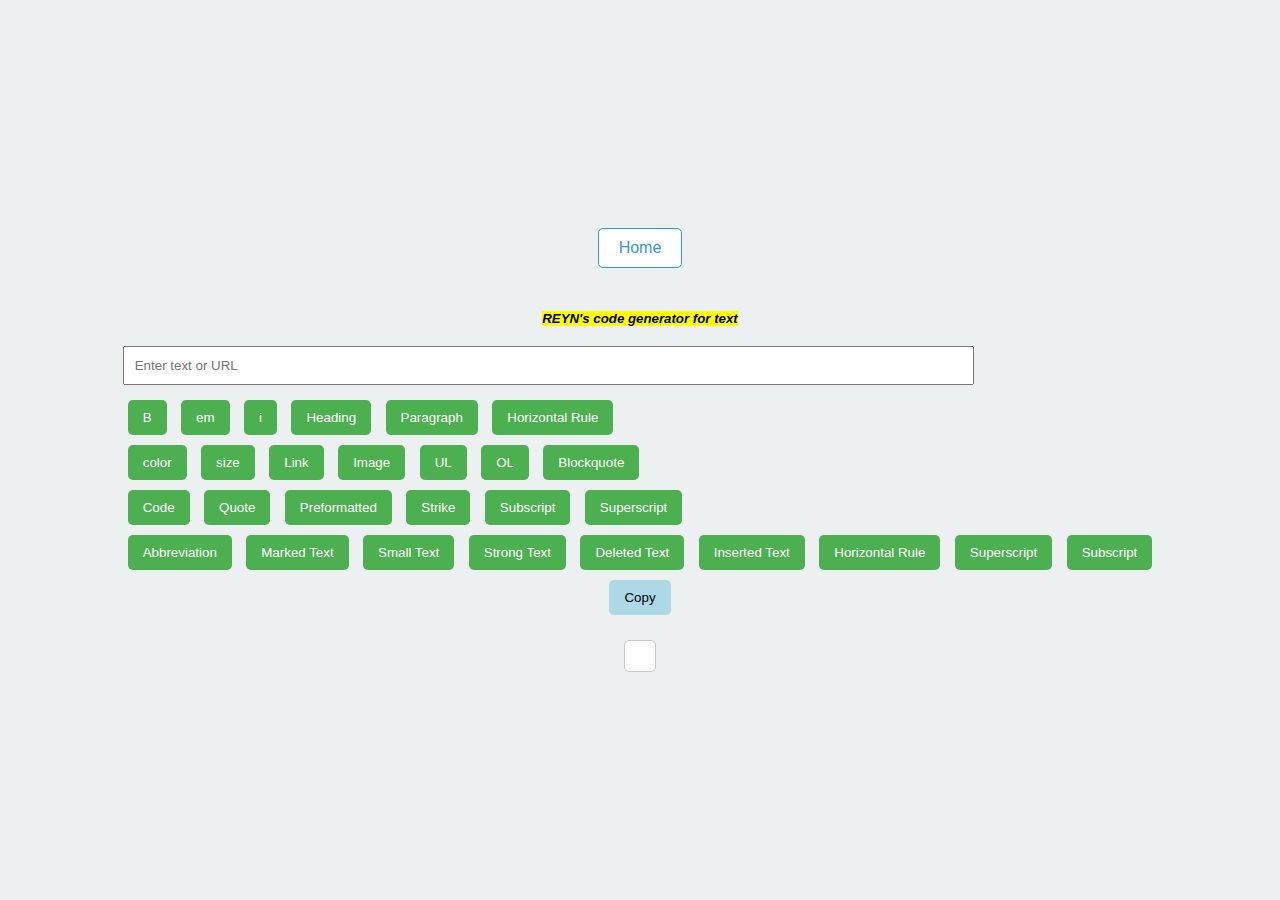
<file: code/code.html>
<!DOCTYPE html>
<html lang="en">
<head>
    <meta charset="UTF-8">
    <meta name="viewport" content="width=device-width, initial-scale=1.0">
    <title>Code Generator</title>
    <link rel="stylesheet" href="m.css">
    <a href="../index.html">Home</a>
    <H5><mark><b><b><b><b><em><b>REYN's code generator for text</b></em></b></b></b></b></mark></H5>
</head>
<body>
        
    <div>
    <input type="text" id="textInput" placeholder="Enter text or URL"><br>
    <button id="boldBtn" onclick="toggleFormatting('bold')">B</button>
    <button id="italicBtn" onclick="toggleFormatting('italic')">em</button>
    <button id="underlineBtn" onclick="toggleFormatting('underline')">i</button>
    <button id="headingBtn" onclick="generateHeading()">Heading</button>
    <button id="paragraphBtn" onclick="generateParagraph()">Paragraph</button>
    <button id="hrBtn" onclick="generateHorizontalRule()">Horizontal Rule</button><br>
    <button id="colorBtn" onclick="generateColor()">color</button>
    <button id="sizeBtn" onclick="generateSize()">size</button>
    <button id="linkBtn" onclick="generateLink()">Link</button>
    <button id="imageBtn" onclick="generateImage()">Image</button>
    <button id="ulBtn" onclick="generateUnorderedList()">UL</button>
    <button id="olBtn" onclick="generateOrderedList()">OL</button>
    <button id="blockquoteBtn" onclick="generateBlockquote()">Blockquote</button><br>
    <button id="codeBtn" onclick="generateCode()">Code</button>
    <button id="quoteBtn" onclick="generateQuote()">Quote</button>
    <button id="preBtn" onclick="generatePreformatted()">Preformatted</button>
    <button id="strikeBtn" onclick="toggleFormatting('strike')">Strike</button>
    <button id="subscriptBtn" onclick="toggleFormatting('subscript')">Subscript</button>
    <button id="superscriptBtn" onclick="toggleFormatting('superscript')">Superscript</button><br>
    <button id="abbrBtn" onclick="generateAbbreviation()">Abbreviation</button>
    <button id="markBtn" onclick="generateMarkedText()">Marked Text</button>
    <button id="smallBtn" onclick="generateSmallText()">Small Text</button>
    <button id="strongBtn" onclick="generateStrongText()">Strong Text</button>
    <button id="delBtn" onclick="toggleFormatting('delete')">Deleted Text</button>
    <button id="insBtn" onclick="toggleFormatting('insert')">Inserted Text</button>
    <button id="hrBtn" onclick="generateHorizontalRule()">Horizontal Rule</button>
    <button id="supBtn" onclick="toggleFormatting('superscript')">Superscript</button>
    <button id="subBtn" onclick="toggleFormatting('subscript')">Subscript</button>
    
    </div>
    <button id="copyBtn" onclick="copyCode()" class="copy">Copy</button>
    <div id="output"></div>
    
    <script src="ss.js"></script>    
</body>
  </html>
</file>
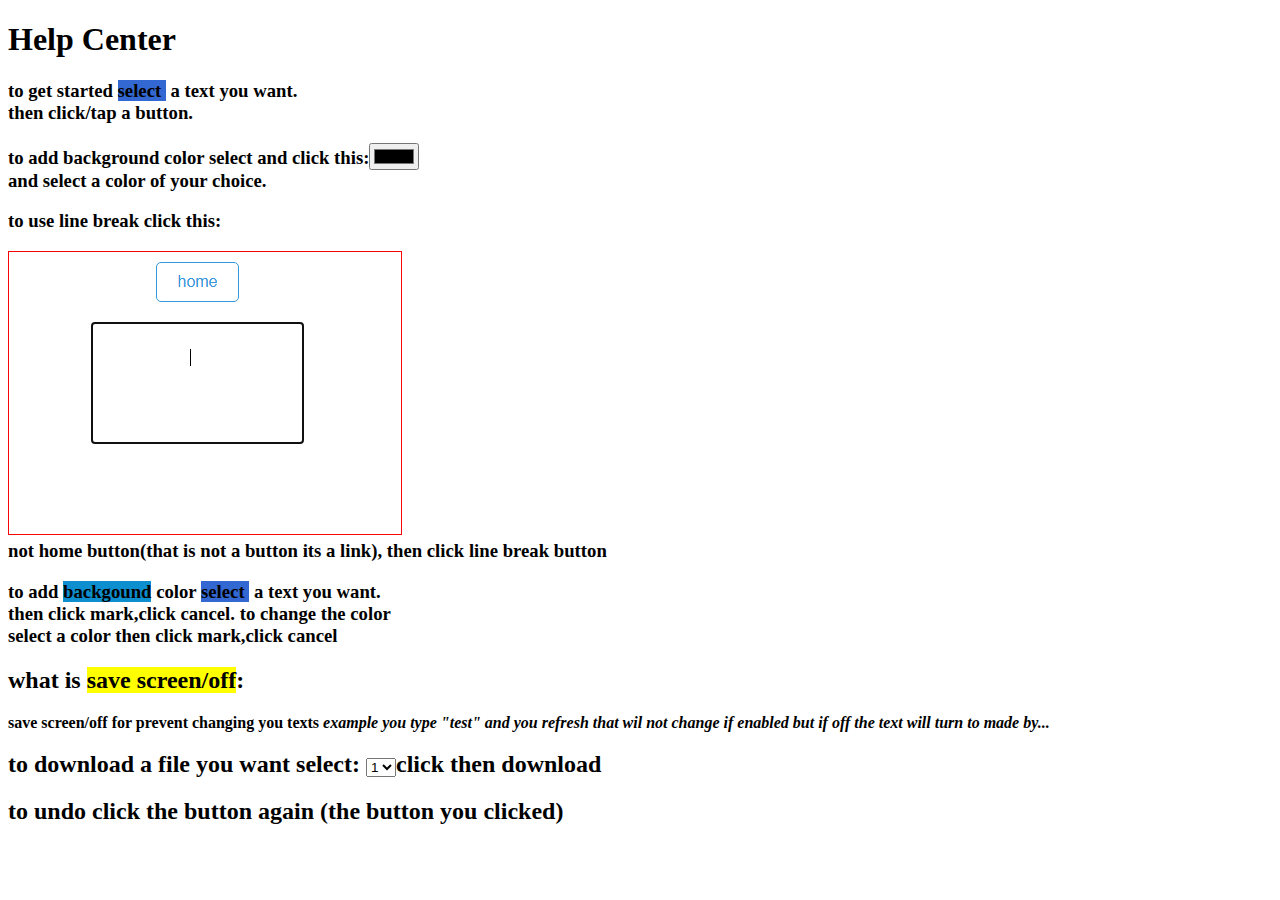
<file: text tool - PC/help.html>
<!DOCTYPE html>
<html lang="en">
<head>
    <meta charset="UTF-8">
    <meta name="viewport" content="width=device-width, initial-scale=1.0">
    <title>Help center</title>
    <style>
    img {
        border: 1px solid rgb(248, 5, 5);
    }
    </style>
</head>
<body>
    <h1>Help Center</h1>
    <h3>to get started  
        <font color="#3367d1"> 
            <mark style="background-color: rgb(51, 103, 209);">select&nbsp;</mark></font> a text you want. <br>
        then click/tap a button. <br>

       <p> to add background color select and click this:<input type="color"><br> and select a color of your choice.</p>

       <p>to use line break click this: <p><img src="click.png"> <br>not home button(<strong>that is not a button its a link</strong>),
        then click line break button</p></p>

   <p> to add  
    <mark style="background-color: rgb(13, 142, 206);">backgound</mark>
 color <font color="#3367d1"> 
    <mark style="background-color: rgb(51, 103, 209);">select&nbsp;</mark></font> a text you want. <br> then click mark,click cancel.
    to change the color <br> select a color then click mark,click cancel</p>

    <h2>what is <mark>save screen/off</mark>:
    </h2>
    <b>save screen/off for prevent changing you texts <i>example you type "test" and you refresh that wil not change if enabled but if off the text will turn to made by...</i></b> <br>

    <h2>to download a file you want select: <select>
        <option value="">1</option>
        <option value="">2</option>
    </select>click 
    then download
</h2>
<h2>to undo click the button again (the button you clicked)</h2>
        </h3>
</body>
</html>
</file>
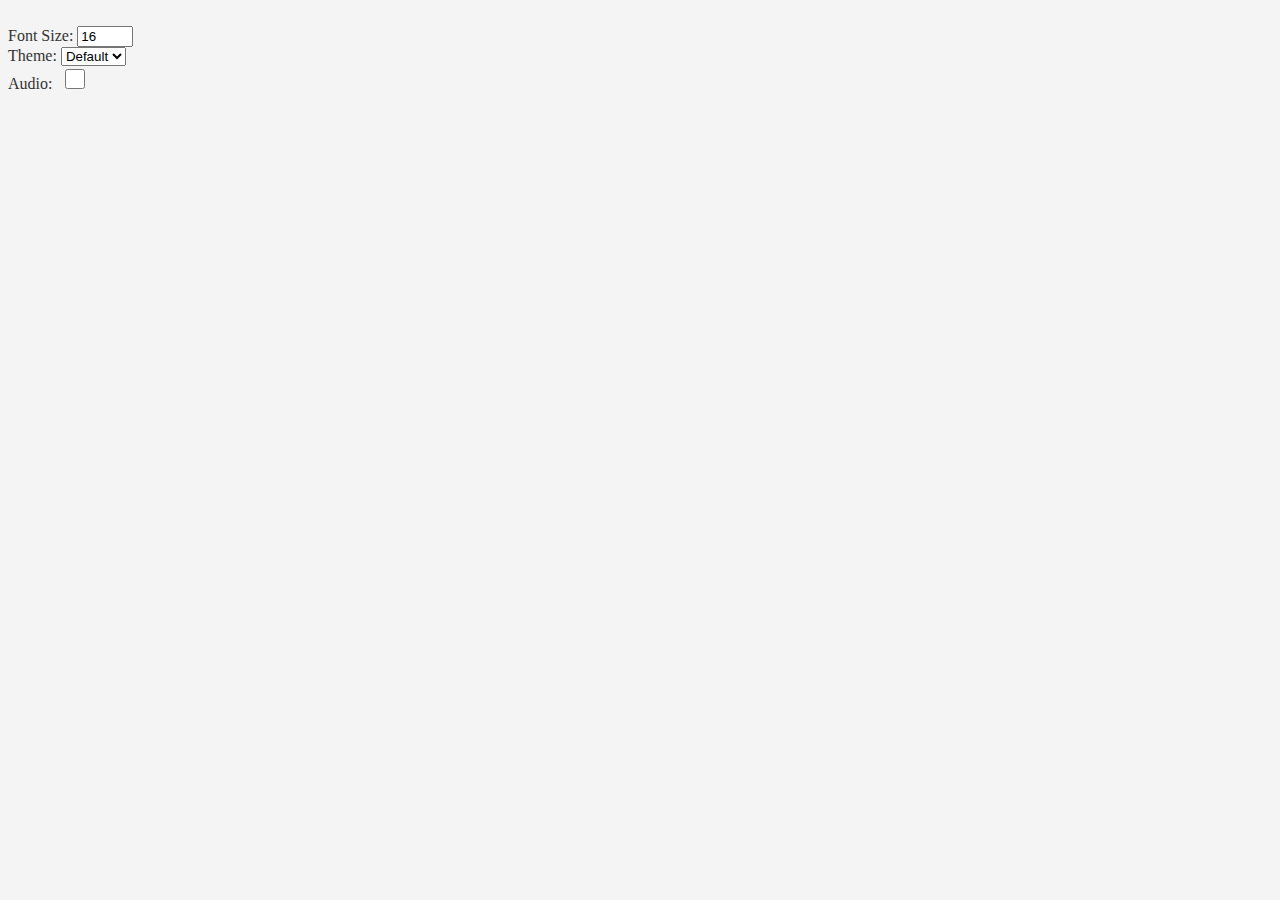
<file: text tool - PC/menu.html>
<!-- menu.html -->
<!DOCTYPE html>
<html lang="en">
<head>
    <meta charset="UTF-8">
    <meta name="viewport" content="width=device-width, initial-scale=1.0">
    <title>text-tool-menu</title>
    <link rel="stylesheet" href="menu/themes.css">
    <style>
        .switch {
            width: 30px; 
            height: 20px;
        }
    </style>
</head>
<body>
    <br>
    <div class="options">
        <label for="fontSize">Font Size:</label>
        <input type="number" id="fontSizeInput" min="8" max="72" value="16" onchange="changeFontSize()">
        <br>
        <div class="options">
            <label for="theme">Theme:</label>
            <select id="theme" onchange="changeTheme()">
                <option value="default">Default</option>
                <option value="dark">Dark</option>
            </select>
        </div>
        <div class="music" id="music">
            <label for="audio">Audio:</label>
            <input type="checkbox" class="switch" id="audio" onchange="toggleAudio()">
            <audio id="audioPlayer" src="https://files.ceenaija.com/wp-content/uploads/music/2021/11/Bethel_Music_-_Living_Hope_CeeNaija.com_.mp3"></audio>
        </div>

    </div>
    <script src="menu/menu.js"></script>
    <script src="menu/background.js"></script>
    <script>
        function toggleAudio() {
            var audioPlayer = document.getElementById('audioPlayer');
            var audioCheckbox = document.getElementById('audio');
            
            if (audioCheckbox.checked) {
                audioPlayer.play();
            } else {
                audioPlayer.pause();
            }
        }
    </script>
    
 </body>
</html>
</file>
<file: code/m.css>
body {
    font-family: 'Arial', sans-serif;
    background-color: #ecf0f1; /* Light background color */
    margin: 0;
    padding: 0;
    display: flex;
    flex-direction: column;
    align-items: center;
    justify-content: center;
    height: 100vh;
}

a {
    display: inline-block;
    text-decoration: none;
    color: #3498db;
    background-color: #fff;
    padding: 10px 20px;
    border: 1px solid #3498db;
    border-radius: 5px;
    margin-bottom: 20px; /* Add margin to separate link from the rest */
    transition: background-color 0.3s, color 0.3s;
}

a:hover {
    background-color: #3498db;
    color: #fff;
}

h5 {
    margin-bottom: 20px; /* Add margin to separate heading from the link */
}

#textInput {
    padding: 10px;
    margin-bottom: 10px;
    width: 80%;
}

.button-container {
    display: grid; /* Use grid layout for button container */
    grid-template-columns: repeat(5, 1fr); /* 5 columns with equal width */
    gap: 5px; /* Gap between buttons */
    justify-content: center;
}

button {
    background-color: #4caf50;
    color: white;
    padding: 10px 15px;
    margin: 5px;
    border: none;
    border-radius: 5px;
    cursor: pointer;
}

button:hover {
    background-color: #45a049;
}

#output {
    margin-top: 20px;
    border: 1px solid #ccc;
    padding: 15px;
    border-radius: 5px;
    background-color: #fff; /* White output background */
}

.copy {
    background-color: lightblue;
    color: #000; /* Black text color for better visibility */
}

/* ... Rest of your styles ... */
</file>
<file: text tool - PC/menu/themes.css>
/* Default Theme */
body {
    background-color: #f4f4f4;
    color: #333;
}

/* Dark Theme */
body.dark {
    background-color: #222;
    color: #fff;
}

/* Light Theme */
body.light {
    background-color: #fff;
    color: #333;
}
</file>
